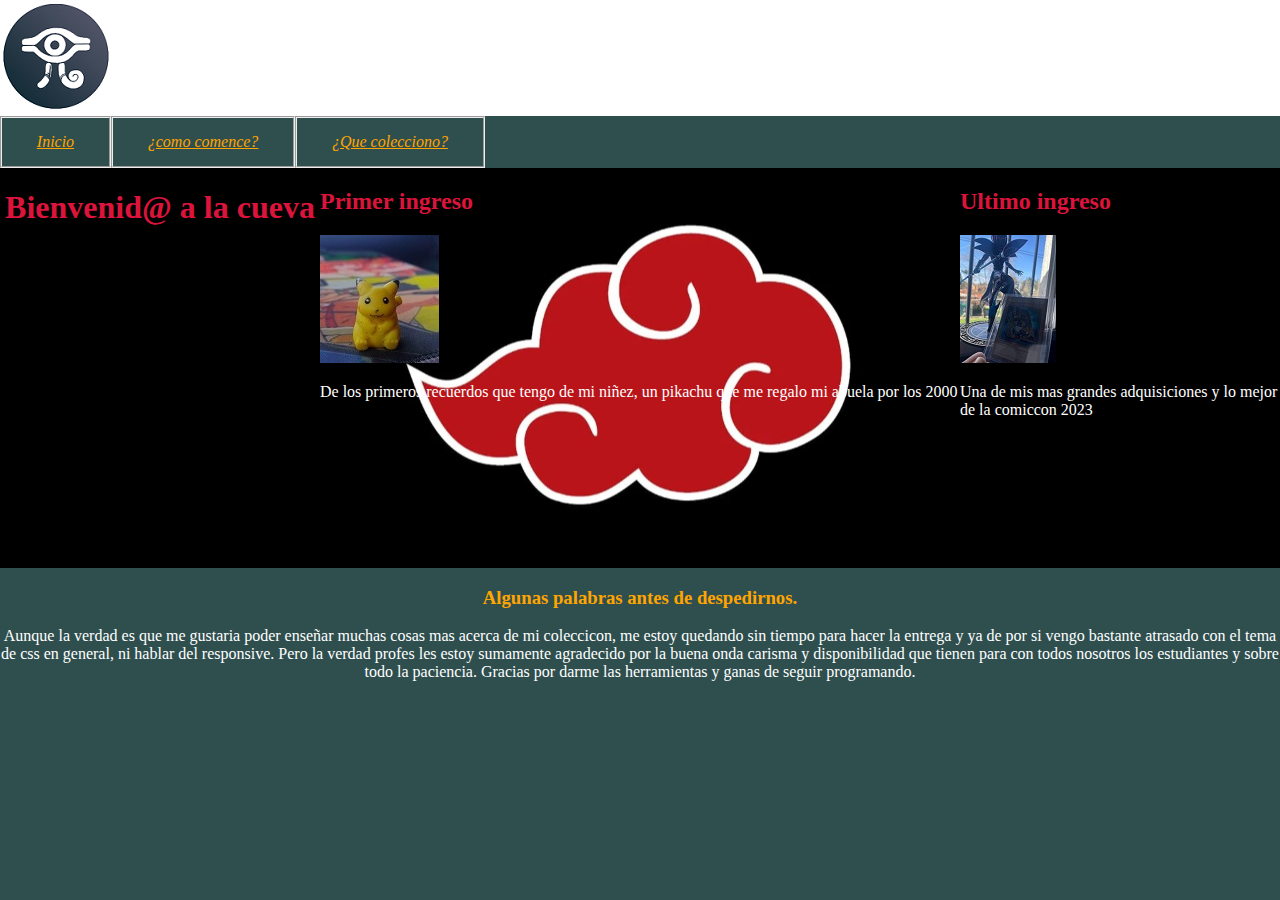
<file: pages/index.html>
<!DOCTYPE html>
<html lang="en">
<head>
    <meta charset="UTF-8">
    <meta name="viewport" content="width=device-width, initial-scale=1.0">
    <title>Presentación</title>
    <link rel="stylesheet" href="../ccs/Style.css">
</head>
<body>
    <header>
        <div class="logo">
            <a href="index.html"><img src="../ccs/yu_gi_oh__black_icon_by_realafonso_dc0h9zq-375w-2x.png" alt="Micoleccion"></a>
        </div>
        <nav class="navbar">
            <ul>
                <a href="#"><li>Inicio</li></a>
               <a href="comocomence.html"><li>¿como comence?</li></a>
                <a href="quecolecciono.html"><li>¿Que colecciono?</li></a>
            </ul>
        </nav>
    </header>
    <main>
        <section class="section">
            <h1 class="item1">Bienvenid@ a la cueva</h1>
            <article>
                <h2 class="item2">Primer ingreso</h2>
                <div class="imagen">
                <img src="../ccs/pik.jpg" alt="Figura">
                </div>
                <p class="text">De los primeros recuerdos que tengo de mi niñez, un pikachu que me regalo mi abuela por los 2000</p>
            </article>
            <article>
                <h2 class="item3">Ultimo ingreso</h2>
                <div class="imagen">
                <img src="../ccs/mago.jpg" alt="Figura">
                </div>
                <p class="text">Una de mis mas grandes adquisiciones y lo mejor de la comiccon 2023</p>
            </article>
        </section>
    </main>
    <footer>
        <h3>Algunas palabras antes de despedirnos.</h3>
        <p class="text">Aunque la verdad es que me gustaria poder enseñar muchas cosas mas acerca de mi coleccicon, me estoy quedando sin tiempo para hacer la entrega y ya de por si vengo bastante atrasado con el tema de css en general, ni hablar del responsive. Pero la verdad profes les estoy sumamente agradecido por la buena onda carisma y disponibilidad que tienen para con todos nosotros los estudiantes y sobre todo la paciencia. Gracias por darme las herramientas y ganas de seguir programando.</p>
    </footer>
</body>
</html>
</file>
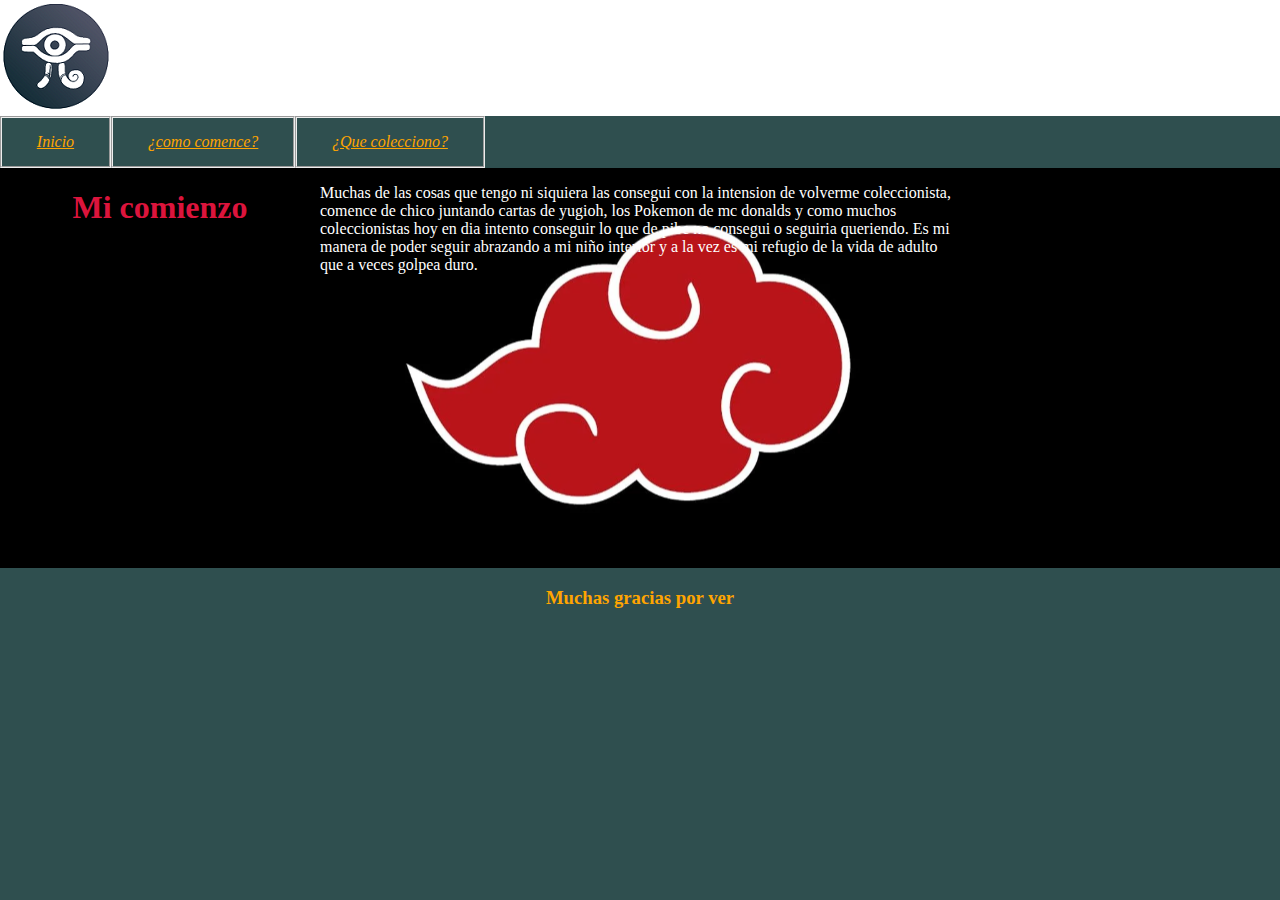
<file: pages/comocomence.html>
<!DOCTYPE html>
<html lang="en">
<head>
    <meta charset="UTF-8">
    <meta name="viewport" content="width=device-width, initial-scale=1.0">
    <title>Presentación</title>
    <link rel="stylesheet" href="../ccs/Style.css">
</head>
<body>
    <header>
        <div class="logo">
            <a href="index.html"><img src="../ccs/yu_gi_oh__black_icon_by_realafonso_dc0h9zq-375w-2x.png" alt="Micoleccion"></a>
        </div>
        <nav class="navbar">
            <ul>
                <a href="index.html"><li>Inicio</li></a>
               <a href="#"><li>¿como comence?</li></a>
                <a href="quecolecciono.html"><li>¿Que colecciono?</li></a>
            </ul>
        </nav>
    </header>
    <main>
        <section class="section">
            <h1 class="item1">Mi comienzo</h1>
            <article>
                <p class="text" class="item3">Muchas de las cosas que tengo ni siquiera las consegui con la intension de volverme coleccionista, comence de chico juntando cartas de yugioh, los Pokemon de mc donalds y como muchos coleccionistas hoy en dia intento conseguir lo que de pibe no consegui o seguiria queriendo. Es mi manera de poder seguir abrazando a mi niño interior y a la vez es mi refugio de la vida de adulto que a veces golpea duro.</p>
            </article>
        </section>
    </main>
    <footer>
        <h3>Muchas gracias por ver</h3>
    </footer>
</body>
</html>
</file>
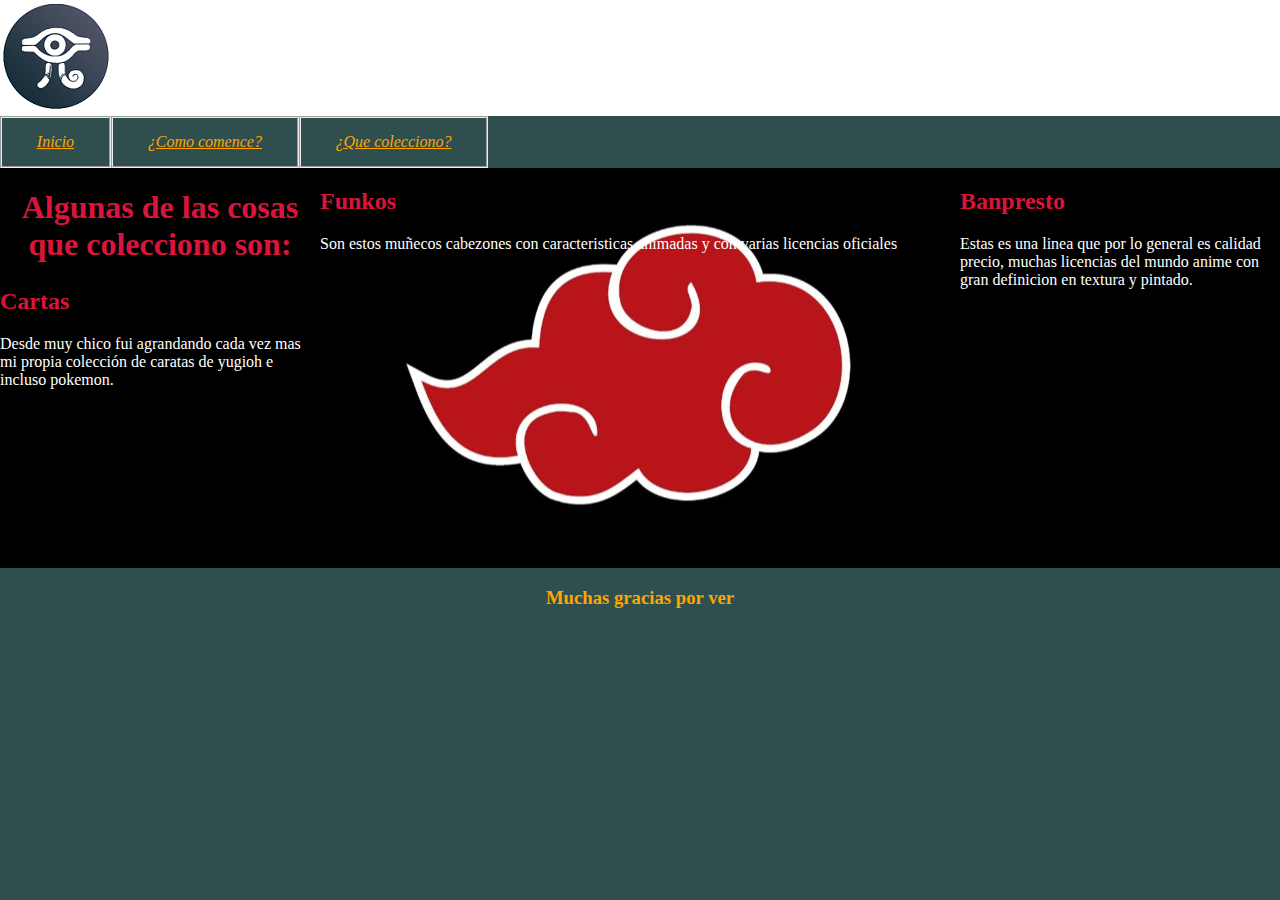
<file: pages/quecolecciono.html>
<!DOCTYPE html>
<html lang="en">
<head>
    <meta charset="UTF-8">
    <meta name="viewport" content="width=device-width, initial-scale=1.0">
    <title>Presentación</title>
    <link rel="stylesheet" href="../ccs/Style.css">
</head>
<body>
    <header>
        <div class="logo">
            <a href="index.html"><img src="../ccs/yu_gi_oh__black_icon_by_realafonso_dc0h9zq-375w-2x.png" alt="Micoleccion"></a>
        </div>
        <nav class="navbar">
            <ul>
                <a href="index.html"><li>Inicio</li></a>
               <a href="comocomence.html"><li>¿Como comence?</li></a>
                <a href="#"><li>¿Que colecciono?</li></a>
            </ul>
        </nav>
    </header>
    <main>
        <section class="section">
            <h1 class="item1">Algunas de las cosas que colecciono son:</h1>
            <article>
                <h2 class="item2">Funkos</h2>
                <p class="text">Son estos muñecos cabezones con caracteristicas animadas y con varias licencias oficiales</p>
            </article>
            <article>
                <h2 class="item3">Banpresto</h2>
                <p class="text">Estas es una linea que por lo general es calidad precio, muchas licencias del mundo anime con gran definicion en textura y pintado.</p>
            </article>
            <article>
                <h2 class="item2">Cartas</h2>
                <p class="text">Desde muy chico fui agrandando cada vez mas mi propia colección de caratas de yugioh e incluso pokemon.</p>
            </article>
        </section>
    </main>
    <footer>
        <h3>Muchas gracias por ver</h3>
    </footer>
</body>
</html>
</file>
<file: ccs/Style.css>
body{
    margin: 0;
    padding: 0;
    background-color: darkslategrey;
}
header{
    background-position: center;
    background-color: white;
    text-align: left;
}

nav{
    display: flex;
    color: orange;
    flex-direction: row;
    font-style: oblique;
    text-wrap: wrap;
    background-color: darkslategrey;
    flex-wrap: wrap;
}
nav a{
    padding: .9375rem 1.55rem;
    display: flex;
    color: orange;
    flex-direction: row;
    flex-wrap: wrap;
    border: 2px;
    border-style: groove;
}
.navbar ul{
    list-style: none;
    margin: 0;
    padding: 0;
    display: flex;
    flex-wrap: wrap;
}
.navbar li{
    margin: 0 .625rem
}
section h1{
text-align: center;
font-style: inherit;
font-size: xx-large;
color: crimson;
}
.section{
    display: grid;
    width: 100%;
    height: 25rem;
  grid-template-columns: 1fr 2fr 1fr; 
  grid-template-rows: 6.25rem 12.5rem;
  background-image: url(nube.png);
  background-position: center;
}
.item2{
    color: crimson;
    text-align: justify;
    
}
.item3{
    color: crimson;
    text-align: justify;
}

.text{
    color:white;
}
footer{
    text-align: center;
    color: orange;
    background-color: darkslategrey;
    text-decoration: double;
   width: 100%;
   height: 100px;
   position:relative;
}
@media screen and (max-width: 780px){
    main{
        align-items: center;
    }
  
    header {
      text-align: center;
    }
    nav {
        display: flex;
    flex-direction: column;
    flex-wrap: wrap;

  }

    nav a {
    display: flex;
    flex-wrap: wrap;
    flex-direction: column;
    padding: .625rem; 
  }

   .section {
    width: 100%;
    height: max-content;
    position: relative;
    grid-template-columns: 1fr;
    grid-template-rows: 5rem; 
    overflow: hidden;
    
  }
  .imagen{
    width: max-content;
    align-items: center;
    position: center;
    overflow: hidden;
  }
  
  }
  @media screen and (max-width:412px){
    .navbar{
        display: flex;
        flex-direction: column;
    }
  }
</file>
